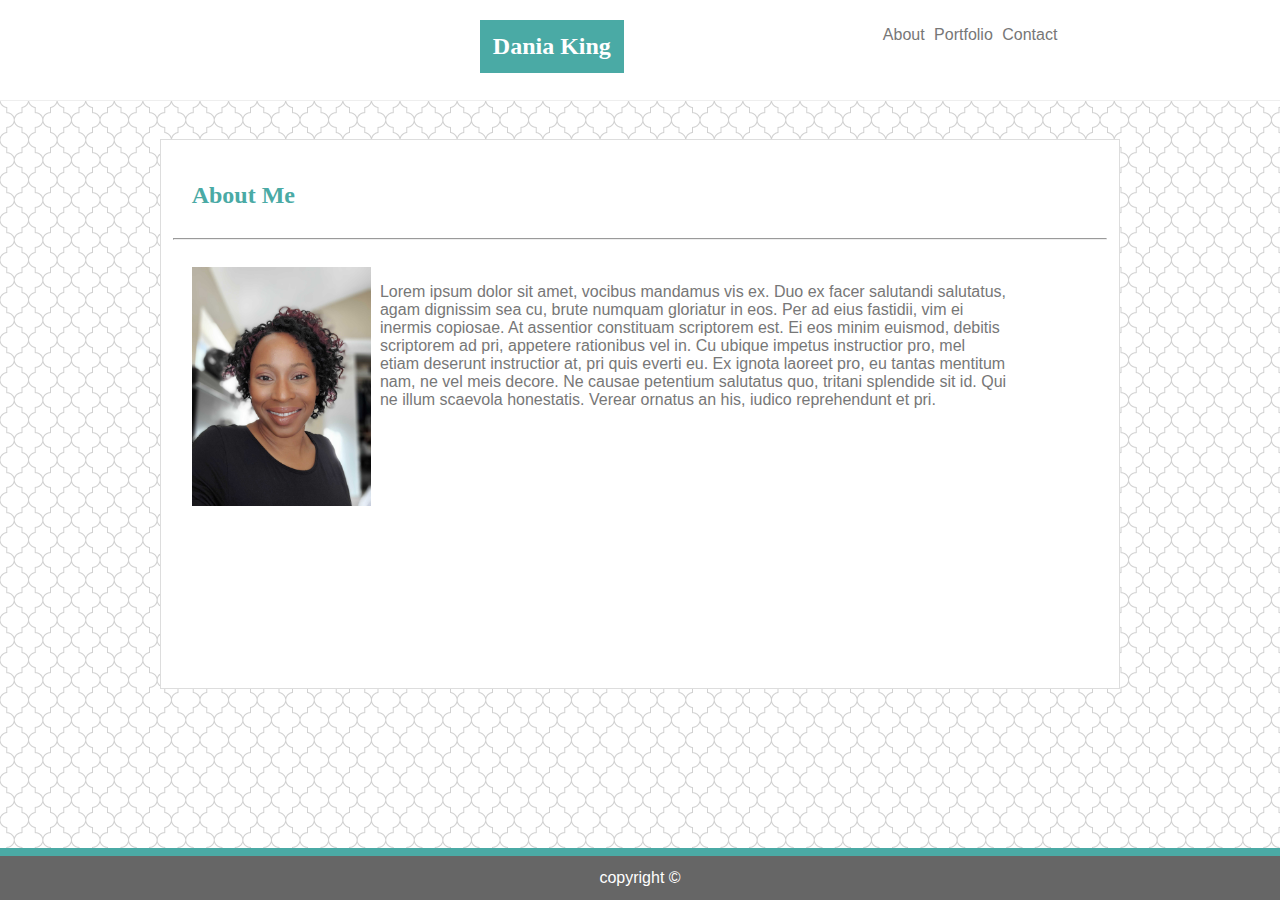
<file: index.html>
<!DOCTYPE html>
<html lang="en">
  <head>
    <meta charset="UTF-8" />
    <link rel="stylesheet" type="text/css" href="./assets/css/style.css" />
  </head>
  <body>
    <header></header>
    <nav>
      <div id="topnav">
        <a class="click" id="active" href="./index.html">About</a>
        <a class="click " href="./portfolio.html">Portfolio</a>
        <a class="click " href="./contact.html">Contact</a>
      </div>
      <div>
        <h2 id="name">Dania King</h2>
      </div>
    </nav>
    <section id="mainback">
      <article id="mainsection">
        <div>
          <h2>
            About Me
          </h2>
        </div>
        <hr />
        <div id="content">
          <div>
            <img src="./assets/images/20200106_085458.jpg" alt="DaniaKing" />
          </div>
          <p>
            Lorem ipsum dolor sit amet, vocibus mandamus vis ex. Duo ex facer
            salutandi salutatus, agam dignissim sea cu, brute numquam gloriatur
            in eos. Per ad eius fastidii, vim ei inermis copiosae. At assentior
            constituam scriptorem est. Ei eos minim euismod, debitis scriptorem
            ad pri, appetere rationibus vel in. Cu ubique impetus instructior
            pro, mel etiam deserunt instructior at, pri quis everti eu. Ex
            ignota laoreet pro, eu tantas mentitum nam, ne vel meis decore. Ne
            causae petentium salutatus quo, tritani splendide sit id. Qui ne
            illum scaevola honestatis. Verear ornatus an his, iudico
            reprehendunt et pri.
          </p>
        </div>
      </article>
    </section>
    <footer>
      <div id="cop">copyright &copy;</div>
    </footer>
  </body>
</html>
</file>
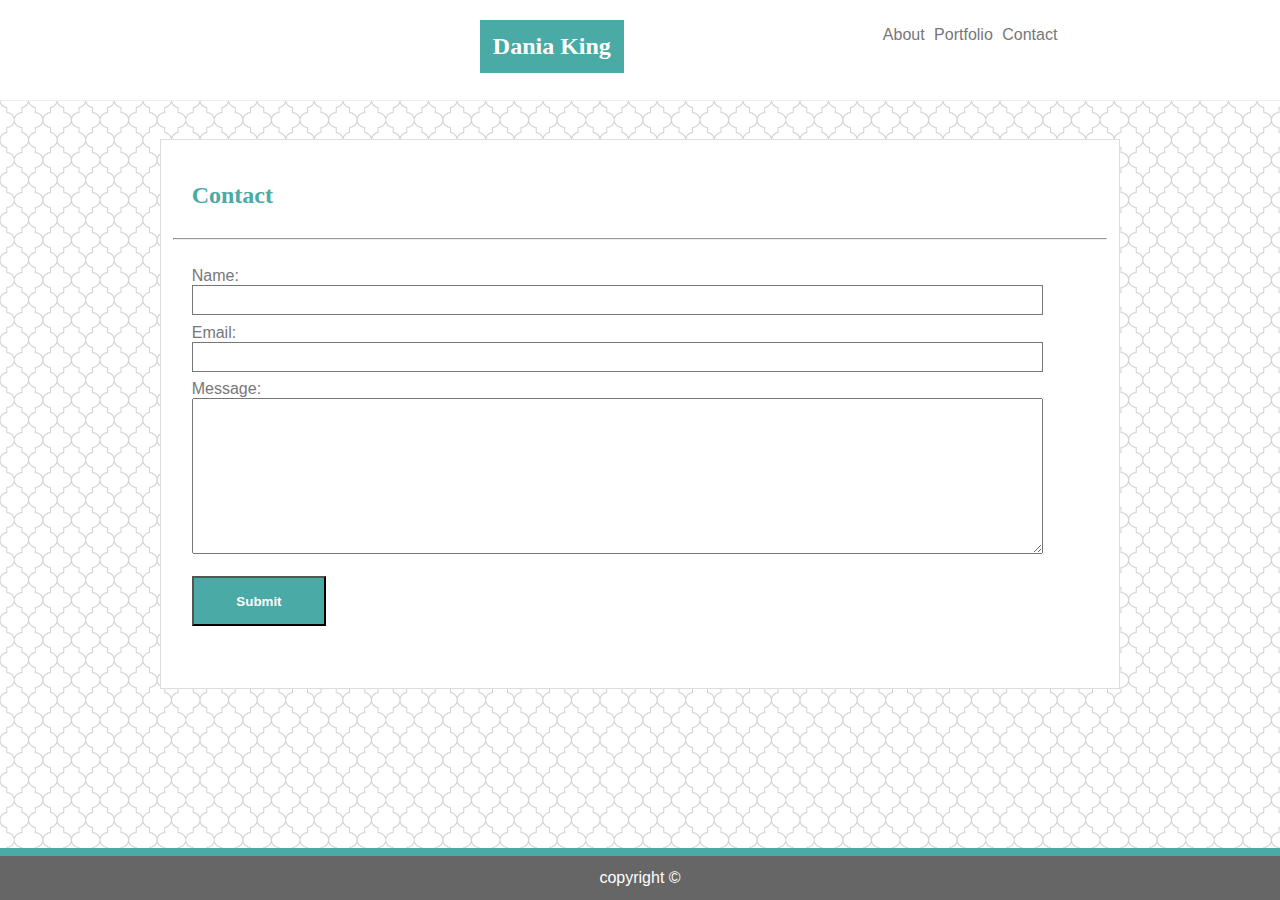
<file: contact.html>
<!DOCTYPE html>
<html lang="en">
  <head>
    <meta charset="UTF-8" />
    <link rel="stylesheet" type="text/css" href="./assets/css/style.css" />
    <link rel="stylesheet" type="text/css" href="./assets/css/contact.css" />
  </head>
  <body>
    <header></header>
    <nav>
      <div id="topnav">
        <a class="click" id="active" href="./index.html">About</a>
        <a class="click " href="./portfolio.html">Portfolio</a>
        <a class="click " href="./contact.html">Contact</a>
      </div>
      <div>
        <h2 id="name">Dania King</h2>
      </div>
    </nav>
    <section id="mainback">
      <article id="mainsection">
        <div>
          <h2>
            Contact
          </h2>
        </div>
        <hr />
        <form>
          Name:<br />
          <input class="sing" type="text" name="Name" /><br />
          Email:<br />
          <input class="sing" type="text" name="email" /><br />
          Message:<br />
          <textarea id="mes" name="message" rows="10" cols="30"></textarea
          ><br />
          <input id="but" type="submit" value="Submit" />
        </form>
      </article>
    </section>
    <footer>
      <div id="cop">copyright &copy;</div>
    </footer>
  </body>
</html>
</file>
<file: assets/css/style.css>
* {
  box-sizing: border-box;
}

body {
  font-family: Arial, Helvetica, sans-serif;
  color: #777777;
  background-image: url("../images/hotel-wallpaper.png");
  margin: 0%;
}
header {
  font-family: Georgia, "Times New Roman", Times, serif;
}
nav {
  background-color: #ffffff;
  width: 100%;
  height: 100px;
}
#topnav {
  float: right;
  padding: 2%;
  margin-right: 15%;
}
.click {
  clear: both;
  text-decoration: none;
  color: #777777;
  margin-top: 2%;
  margin-right: 5px;
}
#name {
  float: left;
  background-color: #4aaaa5;
  color: #ffffff;
  padding: 1%;
  margin-bottom: 0%;
  margin-left: 480px;
  font-family: Georgia, "Times New Roman", Times, serif;
}
#mainback {
  clear: both;
  /* background-image: url("../images/hotel-wallpaper.png"); */
  padding: 3%;
  width: 100%;
  height: 650px;
  margin-left: auto;
  margin-right: auto;
  border-top: 1px solid #eeeeee;
}
#mainsection {
  background-color: #ffffff;
  width: 960px;
  height: 550px;
  margin-left: auto;
  margin-right: auto;
  border: 1px solid #dddddd;
  padding: 1%;
}
h2 {
  color: #4aaaa5;
  padding: 1%;
  margin-left: 1%;
  font-family: Georgia, "Times New Roman", Times, serif;
}
#content {
  padding: 2%;
}
img {
  width: 20%;
  height: 20%;
  float: left;
}
p {
  width: 70%;
  float: left;
  margin-left: 1%;
  font-size: 12pt;
}

footer {
  clear: both;
  border-top: 8px solid #4aaaa5;
  text-align: center;
  background-color: #666666;
  color: #ffffff;
  padding: 1%;
  position: fixed;
  left: 0;
  bottom: 0;
  width: 100%;
}
#cop {
  margin-bottom: 0%;
}
</file>
<file: assets/css/contact.css>
form {
  padding: 2%;
}
.sing {
  width: 95%;
  height: 30px;
  margin-bottom: 1%;
  border: 1px solid #777777;
}
#mes {
  width: 95%;
  margin-bottom: 2%;
}
#but {
  display: block;
  width: 15%;
  height: 50px;
  padding: 1%;
  background-color: #4aaaa5;
  color: #ffffff;
  font-weight: bold;
}
</file>
